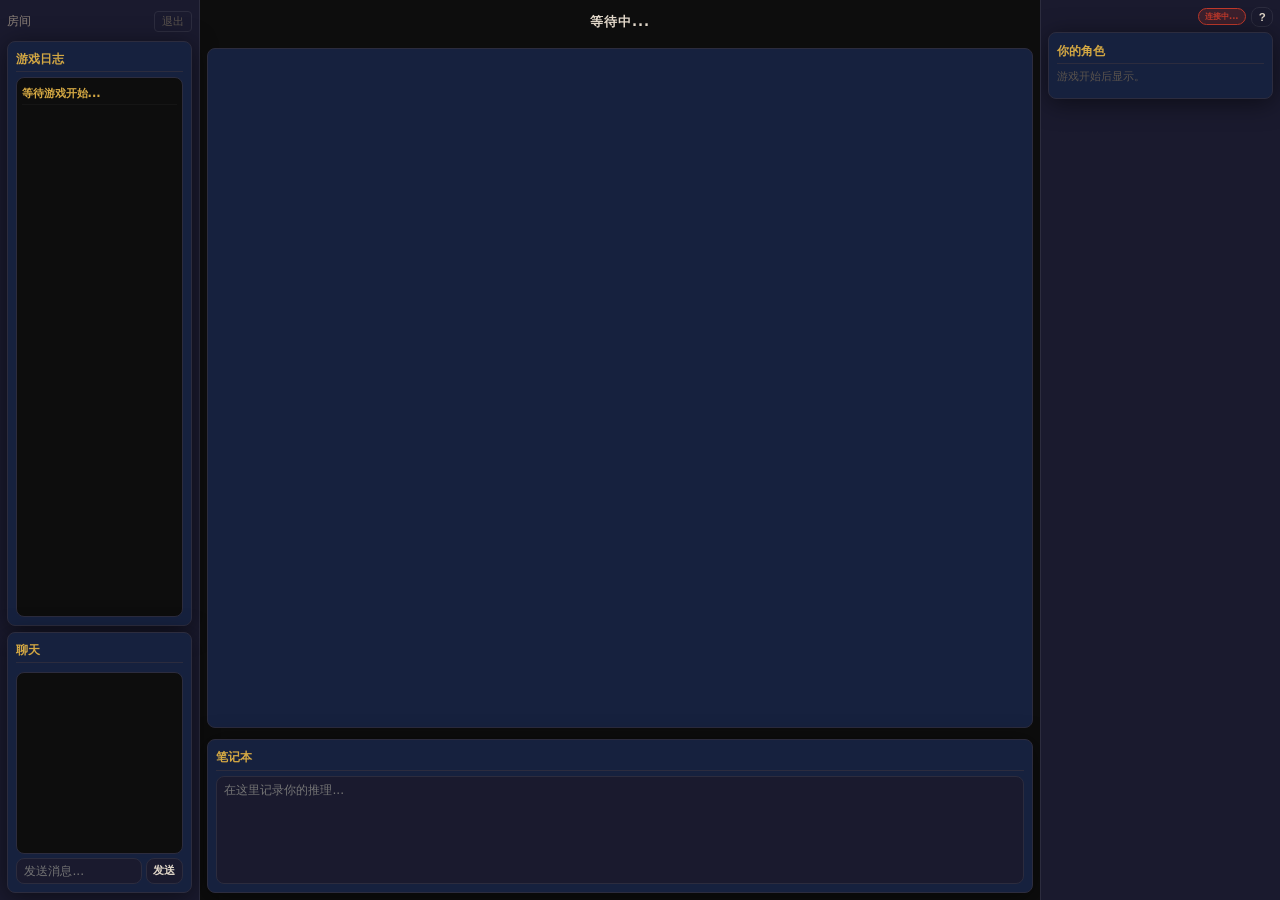
<file: static/game.html>
<!DOCTYPE html>
<html lang="zh-CN">
<head>
    <meta charset="UTF-8">
    <meta name="viewport" content="width=device-width, initial-scale=1.0">
    <title>血染钟楼 - 游戏中</title>
    <link rel="stylesheet" href="/static/css/style.css">
</head>
<body>
    <!-- Join overlay -->
    <div id="join-overlay" class="hidden" style="position:fixed;inset:0;background:rgba(0,0,0,0.85);z-index:100;display:flex;align-items:center;justify-content:center;">
        <div class="card" style="max-width:360px;width:90%;">
            <h2>加入游戏</h2>
            <label for="input-player-name">你的昵称</label>
            <div class="input-group">
                <input type="text" id="input-player-name" placeholder="输入昵称" maxlength="12" autofocus>
                <button class="btn btn-gold" id="btn-join-game">加入</button>
            </div>
        </div>
    </div>

    <!-- Game over overlay -->
    <div id="gameover-overlay" class="hidden" style="position:fixed;inset:0;background:rgba(0,0,0,0.9);z-index:100;overflow-y:auto;padding:1rem;"></div>

    <!-- Role help modal -->
    <div id="role-modal" class="hidden" style="position:fixed;inset:0;background:rgba(0,0,0,0.85);z-index:100;overflow-y:auto;padding:1rem;">
        <div class="card" style="max-width:860px;margin:1rem auto;">
            <div style="display:flex;justify-content:space-between;align-items:center;">
                <h2 style="border:none;margin:0;padding:0;">帮助</h2>
                <button class="btn btn-secondary btn-sm" id="btn-close-roles">关闭</button>
            </div>
            <div class="help-tabs" style="margin-top:0.5rem;">
                <button class="help-tab active" data-tab="roles">角色介绍</button>
                <button class="help-tab" data-tab="dist">阵营人数</button>
            </div>
            <div id="tab-roles" class="help-tab-content" style="margin-top:0.75rem;">
                <div id="role-list-content"></div>
            </div>
            <div id="tab-dist" class="help-tab-content hidden" style="margin-top:0.75rem;">
                <div id="dist-content"></div>
            </div>
        </div>
    </div>

    <!-- Toast container -->
    <div id="toast-container" style="position:fixed;top:1rem;right:1rem;z-index:50;max-width:320px;"></div>

    <main>
        <div class="game-layout">
            <!-- LEFT COLUMN -->
            <div class="col-left">
                <div class="left-header">
                    <span class="room-code">房间 <strong id="room-code-display"></strong></span>
                    <button id="btn-leave-room" class="btn-leave" title="退出房间">退出</button>
                </div>
                <div class="card log-card" style="flex:7;">
                    <h2>游戏日志</h2>
                    <div id="game-log" class="game-log">
                        <div class="log-entry phase">等待游戏开始...</div>
                    </div>
                </div>
                <div class="card chat-card" style="flex:3;">
                    <h2>聊天</h2>
                    <div id="chat-box" class="chat-box"></div>
                    <div class="input-group">
                        <input type="text" id="input-chat" placeholder="发送消息..." maxlength="200">
                        <button class="btn btn-secondary btn-sm" id="btn-send-chat">发送</button>
                    </div>
                </div>
            </div>

            <!-- CENTER COLUMN -->
            <div class="col-center">
                <div id="phase-banner" class="phase-banner">等待中...</div>
                <div id="broadcast-bar" class="broadcast-bar"></div>
                <div class="town-card">
                    <div id="town-square" class="town-square"></div>
                </div>
                <div id="host-controls"></div>
                <div class="card notebook-card">
                    <h2>笔记本</h2>
                    <textarea id="notebook" class="notebook" placeholder="在这里记录你的推理..."></textarea>
                </div>
            </div>

            <!-- RIGHT COLUMN -->
            <div class="col-right">
                <div style="display:flex;justify-content:flex-end;align-items:center;gap:0.4rem;">
                    <span id="restart-vote-area"></span>
                    <span id="conn-status" class="conn-status disconnected">连接中...</span>
                    <button class="btn btn-secondary btn-sm" id="btn-show-roles" title="角色介绍">?</button>
                </div>
                <div class="card role-info-card">
                    <h2>你的角色</h2>
                    <div id="private-panel">
                        <p style="color:var(--text-muted);font-size:0.8rem;">游戏开始后显示。</p>
                    </div>
                    <div id="night-info-container" class="night-info-scroll"></div>
                    <div id="slayer-btn-area"></div>
                </div>

                <!-- Day panel: nominations + voting -->
                <div id="day-panel" class="card nom-card hidden">
                    <h2>提名情况</h2>
                    <div id="action-panel" class="day-action-area hidden"></div>
                    <div id="nom-controls"></div>
                    <div id="nomination-records" class="nom-records-scroll"></div>
                </div>

                <!-- Night action panel -->
                <div id="night-action-panel" class="action-panel hidden"></div>

                <!-- Day action buttons -->
                <div id="day-buttons" class="hidden day-btns-area"></div>
            </div>
        </div>
    </main>

    <script src="/static/js/ws.js"></script>
    <script src="/static/js/game.js"></script>
</body>
</html>
</file>
<file: static/css/style.css>
/* Blood on the Clocktower – Dark Gothic Theme */

:root {
    --bg-primary: #0d0d0d;
    --bg-secondary: #1a1a2e;
    --bg-card: #16213e;
    --bg-input: #1a1a2e;
    --text-primary: #e0d6c8;
    --text-secondary: #8b8078;
    --text-muted: #5a534d;
    --accent-red: #c0392b;
    --accent-gold: #d4a843;
    --accent-blue: #2e86c1;
    --accent-green: #27ae60;
    --border-color: #2c2c3e;
    --shadow: 0 4px 24px rgba(0, 0, 0, 0.5);
    --radius: 8px;
}

* { margin: 0; padding: 0; box-sizing: border-box; }

html {
    font-size: clamp(14px, 0.85vw, 18px);
}

html, body {
    height: 100%;
    font-family: 'Segoe UI', system-ui, -apple-system, sans-serif;
    background: var(--bg-primary);
    color: var(--text-primary);
    line-height: 1.5;
}

body {
    display: flex;
    flex-direction: column;
    min-height: 100vh;
}

body:has(.game-layout) { overflow: hidden; }

/* ---- Index page ---- */

.container {
    max-width: 720px;
    margin: 0 auto;
    padding: 1rem;
    width: 100%;
}

header {
    text-align: center;
    padding: 0.75rem 1rem 0.5rem;
    border-bottom: 1px solid var(--border-color);
}

header h1 {
    font-size: 1.4rem;
    color: var(--accent-gold);
    letter-spacing: 2px;
    text-shadow: 0 0 20px rgba(212, 168, 67, 0.3);
}

header .subtitle {
    color: var(--text-secondary);
    font-size: 0.85rem;
    margin-top: 0.15rem;
}

.name-bar {
    margin-top: 0.4rem;
    display: inline-flex;
    align-items: center;
    gap: 0.5rem;
    background: rgba(212,168,67,0.08);
    border: 1px solid rgba(212,168,67,0.25);
    border-radius: 2rem;
    padding: 0.3rem 1rem;
}

.name-bar #name-display {
    font-size: 1.05rem;
    font-weight: 700;
    color: var(--accent-gold);
    letter-spacing: 1px;
}

.btn-inline {
    background: none;
    border: 1px solid var(--border-color);
    border-radius: 4px;
    color: var(--text-secondary);
    cursor: pointer;
    font-size: 0.88rem;
    padding: 0.15rem 0.5rem;
    transition: all 0.15s;
}

.btn-inline:hover { color: var(--accent-gold); border-color: var(--accent-gold); }

/* ---- Game layout ---- */

main {
    flex: 1;
    padding: 0.5rem 0.75rem;
}

main:has(.game-layout) {
    height: 100vh;
    padding: 0;
    overflow: hidden;
}

.game-layout {
    display: grid;
    grid-template-columns: clamp(200px, 14vw, 320px) 1fr clamp(240px, 16vw, 380px);
    height: 100vh;
}

/* ---- Left column ---- */

.col-left {
    display: flex;
    flex-direction: column;
    border-right: 1px solid var(--border-color);
    background: var(--bg-secondary);
    padding: 0.5rem;
    gap: 0.4rem;
    min-height: 0;
}

.left-header {
    display: flex;
    justify-content: space-between;
    align-items: center;
    padding: 0.25rem 0;
    flex-shrink: 0;
}

.room-code { color: var(--text-secondary); font-size: 0.88rem; }
.room-code strong { color: var(--accent-gold); letter-spacing: 2px; }

.btn-leave {
    padding: 0.15rem 0.5rem;
    font-size: 0.8rem;
    background: transparent;
    color: var(--text-muted);
    border: 1px solid var(--border-color);
    border-radius: 4px;
    cursor: pointer;
    transition: color 0.2s, border-color 0.2s;
}
.btn-leave:hover { color: var(--accent-red); border-color: var(--accent-red); }

.log-card {
    display: flex;
    flex-direction: column;
    min-height: 0;
    overflow: hidden;
}

.game-log {
    flex: 1;
    overflow-y: auto;
    padding: 0.3rem;
    background: var(--bg-primary);
    border-radius: var(--radius);
    border: 1px solid var(--border-color);
    min-height: 60px;
}

.game-log .log-entry {
    padding: 0.15rem 0;
    font-size: 0.82rem;
    color: var(--text-secondary);
    border-bottom: 1px solid rgba(255, 255, 255, 0.03);
}
.game-log .log-entry.death { color: var(--accent-red); }
.game-log .log-entry.phase { color: var(--accent-gold); font-weight: 600; }
.game-log .log-entry.ability { color: var(--accent-blue); }
.game-log .log-entry.vote { color: var(--accent-green); }

.chat-card {
    display: flex;
    flex-direction: column;
    gap: 0.3rem;
    min-height: 0;
    overflow: hidden;
}

.chat-box {
    flex: 1;
    overflow-y: auto;
    padding: 0.3rem;
    background: var(--bg-primary);
    border-radius: var(--radius);
    border: 1px solid var(--border-color);
    min-height: 30px;
}

.chat-box .chat-msg {
    padding: 0.1rem 0;
    font-size: 0.82rem;
    color: var(--text-secondary);
}

.chat-box .chat-msg .chat-name {
    color: var(--accent-gold);
    font-weight: 600;
}

/* ---- Center column ---- */

.col-center {
    display: flex;
    flex-direction: column;
    padding: 0.5rem;
    gap: 0.4rem;
    min-height: 0;
    overflow: hidden;
}

.phase-banner {
    text-align: center;
    padding: 0.35rem;
    border-radius: var(--radius);
    font-weight: 700;
    font-size: 0.95rem;
    letter-spacing: 1px;
    flex-shrink: 0;
}
.phase-banner.night { background: linear-gradient(135deg, #0f0c29, #302b63); color: #a8b5e0; border: 1px solid #302b63; }
.phase-banner.day { background: linear-gradient(135deg, #2c1810, #5a3520); color: var(--accent-gold); border: 1px solid #5a3520; }
.phase-banner.gameover { background: linear-gradient(135deg, #1a0a0a, #4a1a1a); color: var(--accent-red); border: 1px solid #4a1a1a; }

.broadcast-bar {
    text-align: center;
    padding: 0.35rem 0.6rem;
    background: var(--bg-card);
    border: 1px solid var(--border-color);
    border-radius: var(--radius);
    color: var(--accent-gold);
    font-weight: 600;
    flex-shrink: 0;
    transition: all 0.3s;
    display: flex;
    flex-direction: column;
    gap: 0.1rem;
}
.broadcast-prev {
    font-size: 0.82rem;
    color: var(--text-muted);
    font-weight: 400;
    overflow: hidden;
    white-space: nowrap;
    text-overflow: ellipsis;
    min-height: 1.2rem;
    opacity: 0.65;
}
.broadcast-current {
    font-size: 1rem;
    overflow: hidden;
    white-space: nowrap;
    text-overflow: ellipsis;
    min-height: 1.4rem;
}
.broadcast-bar:empty { padding: 0; min-height: 0; border: none; }
.broadcast-bar.flash { animation: broadcastFlash 0.5s; }
@keyframes broadcastFlash {
    0%, 100% { background: var(--bg-card); }
    50% { background: rgba(212, 168, 67, 0.15); }
}

.town-card {
    flex: 1;
    background: var(--bg-card);
    border: 1px solid var(--border-color);
    border-radius: var(--radius);
    padding: 0.5rem;
    display: flex;
    align-items: center;
    justify-content: center;
    min-height: 0;
    overflow: hidden;
}

.notebook-card {
    flex-shrink: 0;
    display: flex;
    flex-direction: column;
}

.notebook {
    resize: none;
    height: clamp(100px, 12vh, 180px);
    line-height: 1.4;
    font-size: 0.88rem;
}

/* ---- Right column ---- */

.col-right {
    display: flex;
    flex-direction: column;
    border-left: 1px solid var(--border-color);
    background: var(--bg-secondary);
    padding: 0.5rem;
    gap: 0.4rem;
    min-height: 0;
    overflow-y: auto;
}

.role-info-card {
    flex-shrink: 0;
}

.night-info-scroll { max-height: clamp(100px, 12vh, 200px); overflow-y: auto; margin-top: 0.3rem; }

.nom-card {
    flex: 1;
    display: flex;
    flex-direction: column;
    min-height: 0;
    overflow: hidden;
}

.nom-records-scroll {
    flex: 1;
    overflow-y: auto;
    min-height: 0;
}

.day-btns-area {
    flex-shrink: 0;
    display: flex;
    flex-direction: column;
    gap: 0.3rem;
}

/* ---- Cards ---- */

.card {
    background: var(--bg-card);
    border: 1px solid var(--border-color);
    border-radius: var(--radius);
    padding: 0.6rem;
    box-shadow: var(--shadow);
    flex-shrink: 0;
}

.card h2 {
    color: var(--accent-gold);
    font-size: 0.88rem;
    margin-bottom: 0.35rem;
    border-bottom: 1px solid var(--border-color);
    padding-bottom: 0.2rem;
}

/* ---- Buttons ---- */

.btn {
    display: inline-flex;
    align-items: center;
    justify-content: center;
    padding: 0.4rem 0.8rem;
    border: none;
    border-radius: var(--radius);
    font-size: 0.88rem;
    font-weight: 600;
    cursor: pointer;
    transition: all 0.2s;
    text-decoration: none;
    gap: 0.3rem;
}
.btn:disabled { opacity: 0.4; cursor: not-allowed; }
.btn-primary { background: var(--accent-red); color: #fff; }
.btn-primary:hover:not(:disabled) { background: #e74c3c; box-shadow: 0 0 12px rgba(192,57,43,0.4); }
.btn-secondary { background: var(--bg-secondary); color: var(--text-primary); border: 1px solid var(--border-color); }
.btn-secondary:hover:not(:disabled) { background: #252545; }
.btn-gold { background: var(--accent-gold); color: #0d0d0d; }
.btn-gold:hover:not(:disabled) { background: #e6b84d; }
.btn-success { background: var(--accent-green); color: #fff; }
.btn-danger { background: var(--accent-red); color: #fff; }
.btn-sm { padding: 0.2rem 0.45rem; font-size: 0.82rem; }
.btn-block { display: flex; width: 100%; }

/* ---- Inputs ---- */

input[type="text"], input[type="number"], textarea {
    background: var(--bg-input);
    border: 1px solid var(--border-color);
    border-radius: var(--radius);
    padding: 0.35rem 0.5rem;
    color: var(--text-primary);
    font-size: 0.88rem;
    width: 100%;
    outline: none;
    transition: border-color 0.2s;
    font-family: inherit;
}
input:focus, textarea:focus { border-color: var(--accent-gold); }
.input-group { display: flex; gap: 0.3rem; }
.input-group input { flex: 1; }
label { display: block; color: var(--text-secondary); font-size: 0.88rem; margin-bottom: 0.2rem; }

/* ---- Town Square ---- */

.town-square {
    position: relative;
    width: 100%;
    max-width: clamp(360px, 32vw, 600px);
    aspect-ratio: 1.4;
    margin: 0 auto;
}

.town-square .seat {
    position: absolute;
    width: clamp(56px, 5vw, 96px);
    height: clamp(56px, 5vw, 96px);
    border-radius: 50%;
    background: var(--bg-secondary);
    border: 2px solid var(--border-color);
    display: flex;
    flex-direction: column;
    align-items: center;
    justify-content: center;
    font-size: clamp(0.6rem, 0.8vw, 0.85rem);
    cursor: pointer;
    transition: all 0.2s;
    text-align: center;
    transform: translate(-50%, -50%);
}

.town-square .seat:hover {
    border-color: var(--accent-gold);
    box-shadow: 0 0 10px rgba(212, 168, 67, 0.25);
}

.town-square .seat.dead { border-color: #555; opacity: 0.45; }
.town-square .seat.dead.no-vote { opacity: 0.25; border-style: dashed; }
.town-square .seat.self { border-color: var(--accent-blue); box-shadow: 0 0 8px rgba(46, 134, 193, 0.4); }

.town-square .seat.selectable {
    border-color: var(--accent-green);
    box-shadow: 0 0 12px rgba(39, 174, 96, 0.5);
    animation: selectPulse 1.5s infinite;
    opacity: 1;
}

@keyframes selectPulse {
    0%, 100% { box-shadow: 0 0 8px rgba(39, 174, 96, 0.3); }
    50% { box-shadow: 0 0 16px rgba(39, 174, 96, 0.7); }
}

.town-square .seat.selected {
    border-color: var(--accent-gold);
    box-shadow: 0 0 14px rgba(212, 168, 67, 0.5);
}

.town-square .seat .seat-number {
    position: absolute; top: -6px; left: 50%; transform: translateX(-50%);
    font-size: clamp(1.1rem, 1.8vw, 2rem); font-weight: 700; color: var(--accent-gold); line-height: 1;
}

.town-square .seat .seat-name {
    font-weight: 600; font-size: clamp(0.65rem, 0.85vw, 1rem);
    max-width: clamp(48px, 4.5vw, 80px); overflow: hidden; text-overflow: ellipsis; white-space: nowrap;
}

.town-square .seat .seat-dead-mark {
    position: absolute; font-size: clamp(1rem, 1.3vw, 1.6rem); color: var(--accent-red);
    font-weight: 700; opacity: 0.8; pointer-events: none;
}
.town-square .seat .seat-check {
    position: absolute; bottom: -2px; right: -4px;
    font-size: clamp(0.45rem, 0.6vw, 0.7rem); color: #2ecc71; font-weight: 700;
    background: rgba(0,0,0,0.6); border-radius: 50%;
    width: clamp(0.7rem, 0.9vw, 1.1rem); height: clamp(0.7rem, 0.9vw, 1.1rem); line-height: clamp(0.7rem, 0.9vw, 1.1rem);
    text-align: center; pointer-events: none;
}

.town-square .seat .seat-tag {
    position: absolute; bottom: -3px; left: 50%; transform: translateX(-50%);
    font-size: clamp(0.35rem, 0.45vw, 0.55rem); font-weight: 700; padding: 0 0.2rem; border-radius: 2px; line-height: 1.3;
}
.town-square .seat .seat-tag.bot { background: #5865f2; color: #fff; }
.town-square .seat .seat-tag.host { background: var(--accent-gold); color: #0d0d0d; }

.town-square .center-info {
    position: absolute; top: 50%; left: 50%; transform: translate(-50%, -50%);
    text-align: center; color: var(--text-secondary); font-size: clamp(0.7rem, 0.9vw, 1rem);
}

/* ---- Seat marks ---- */

.seat-mark-wrap {
    position: absolute;
    display: flex;
    align-items: center;
    gap: 0.1rem;
    z-index: 2;
    white-space: nowrap;
}

.seat-mark {
    font-size: clamp(0.7rem, 0.95vw, 1.1rem);
    color: var(--text-muted);
    background: var(--bg-card);
    border: 1px solid var(--border-color);
    border-radius: 3px;
    padding: 0.05rem 0.3rem;
    cursor: pointer;
    white-space: nowrap;
    line-height: 1.4;
    transition: all 0.15s;
}

.seat-mark:hover { border-color: var(--accent-gold); color: var(--text-primary); }
.seat-mark.has-mark { background: rgba(0,0,0,0.5); }

.seat-mark-clear {
    font-size: clamp(0.55rem, 0.7vw, 0.8rem);
    color: var(--text-muted);
    cursor: pointer;
    line-height: 1;
    opacity: 0.5;
    transition: all 0.15s;
}
.seat-mark-clear:hover { color: var(--accent-red); opacity: 1; }

/* ---- Mark picker popup ---- */

.mark-picker {
    background: var(--bg-card);
    border: 1px solid var(--border-color);
    border-radius: var(--radius);
    padding: 0.5rem;
    display: flex;
    flex-direction: column;
    gap: 0.35rem;
    max-width: 480px;
    box-shadow: 0 8px 32px rgba(0,0,0,0.6);
}

.mark-group {
    display: flex;
    flex-wrap: wrap;
    align-items: center;
    gap: 0.3rem;
    padding-left: 3.8rem;
}

.mark-group-label {
    font-size: 0.85rem;
    font-weight: bold;
    width: 3.5rem;
    flex-shrink: 0;
    margin-left: -3.8rem;
}

.mark-opt {
    padding: 0.25rem 0.55rem;
    font-size: 0.85rem;
    background: rgba(255,255,255,0.04);
    border: 1.5px solid var(--border-color);
    border-radius: 4px;
    color: var(--text-primary);
    cursor: pointer;
    transition: all 0.1s;
    font-weight: 500;
}

.mark-opt:hover { filter: brightness(1.4); background: rgba(255,255,255,0.1); }
.mark-opt.active { background: rgba(255,255,255,0.15); font-weight: bold; box-shadow: 0 0 4px currentColor; }

.mark-custom-input {
    width: 6rem !important;
    padding: 0.2rem 0.4rem !important;
    font-size: 0.85rem !important;
    background: var(--bg-input);
    border: 1.5px solid var(--border-color);
    border-radius: 4px;
    color: var(--text-primary);
}
.mark-custom-input:focus { border-color: var(--accent-gold); }
.mark-custom-confirm {
    padding: 0.2rem 0.5rem;
    color: var(--accent-green) !important;
    border-color: var(--accent-green) !important;
    font-weight: bold;
}

/* ---- In-game confirm dialog ---- */

.ingame-confirm-overlay {
    position: fixed; inset: 0; z-index: 100;
    background: rgba(0,0,0,0.5);
    display: flex; align-items: center; justify-content: center;
}

.ingame-confirm-box {
    background: var(--bg-card);
    border: 1px solid var(--accent-gold);
    border-radius: var(--radius);
    padding: 1.2rem 1.5rem;
    text-align: center;
    min-width: 240px;
    box-shadow: 0 8px 32px rgba(0,0,0,0.6);
}

.ingame-confirm-msg {
    font-size: 0.85rem;
    margin-bottom: 0.8rem;
    color: var(--text-primary);
}

.ingame-confirm-btns {
    display: flex; gap: 0.6rem; justify-content: center;
}

.ingame-confirm-btns .btn { min-width: 70px; }

/* ---- Role card ---- */

.role-card {
    background: var(--bg-secondary);
    border: 2px solid var(--border-color);
    border-radius: var(--radius);
    padding: 0.5rem;
    text-align: center;
}
.role-card.good { border-color: var(--accent-blue); }
.role-card.evil { border-color: var(--accent-red); }
.role-card .role-name { font-size: 1rem; font-weight: 700; margin-bottom: 0.1rem; }
.role-card.good .role-name { color: var(--accent-blue); }
.role-card.evil .role-name { color: var(--accent-red); }
.role-card .role-team { font-size: 0.78rem; color: var(--text-secondary); margin-bottom: 0.15rem; }
.role-card .role-ability { font-size: 0.82rem; color: var(--text-primary); line-height: 1.4; }

/* ---- Day action area ---- */

.day-action-area {
    border: 2px solid var(--accent-gold);
    border-radius: var(--radius);
    padding: 0.5rem;
    margin-bottom: 0.3rem;
    animation: fadeIn 0.3s;
    background: rgba(212, 168, 67, 0.05);
}
.day-action-area h3 { color: var(--accent-gold); font-size: 0.8rem; margin-bottom: 0.3rem; }

/* ---- Night action panel ---- */

.action-panel {
    background: var(--bg-card);
    border: 2px solid var(--accent-gold);
    border-radius: var(--radius);
    padding: 0.5rem;
    animation: fadeIn 0.3s;
}
.action-panel h3 { color: var(--accent-gold); font-size: 0.8rem; margin-bottom: 0.3rem; }

.action-panel .options, .day-action-area .options {
    display: flex; flex-direction: column; gap: 0.2rem;
}

.action-panel .option-btn, .day-action-area .option-btn {
    display: flex; align-items: center; gap: 0.4rem;
    padding: 0.35rem 0.5rem;
    background: var(--bg-secondary);
    border: 1px solid var(--border-color);
    border-radius: var(--radius);
    color: var(--text-primary);
    cursor: pointer; transition: all 0.15s; font-size: 0.85rem;
}
.action-panel .option-btn:hover, .day-action-area .option-btn:hover {
    border-color: var(--accent-gold); background: #1e1e3a;
}
.action-panel .option-btn.selected, .day-action-area .option-btn.selected {
    border-color: var(--accent-gold); background: rgba(212, 168, 67, 0.15);
}

/* ---- Info messages ---- */

.info-panel {
    background: var(--bg-secondary);
    border-left: 3px solid var(--accent-blue);
    border-radius: 0 var(--radius) var(--radius) 0;
    padding: 0.35rem 0.5rem;
    margin-bottom: 0.3rem;
    animation: fadeIn 0.3s;
    font-size: 0.85rem;
}
.info-panel.warning { border-left-color: var(--accent-gold); }
.info-panel.danger { border-left-color: var(--accent-red); }

/* ---- Vote bar ---- */

.vote-section { display: flex; gap: 0.4rem; justify-content: center; margin: 0.3rem 0; }

/* ---- Timer ---- */

.timer { text-align: center; font-size: 1.2rem; font-weight: 700; color: var(--accent-gold); margin: 0.15rem 0; font-variant-numeric: tabular-nums; }

/* ---- Nomination table ---- */

.nom-table { width: 100%; border-collapse: collapse; font-size: 0.78rem; margin-top: 0.3rem; }
.nom-table th, .nom-table td { padding: 0.2rem 0.25rem; text-align: left; border-bottom: 1px solid var(--border-color); }
.nom-table th { color: var(--text-muted); font-weight: 600; font-size: 0.72rem; text-transform: uppercase; letter-spacing: 0.5px; }
.nom-pass { color: var(--accent-red); font-weight: 700; }
.nom-fail { color: var(--text-muted); }

/* ---- Role help modal (two-column: townsfolk | others) ---- */

.role-modal-grid {
    display: grid;
    grid-template-columns: 1fr 1fr;
    gap: 0.75rem;
    align-items: start;
}

.role-col h3 {
    color: var(--accent-gold);
    font-size: 0.88rem;
    font-weight: 700;
    margin-bottom: 0.3rem;
    border-bottom: 1px solid var(--border-color);
    padding-bottom: 0.2rem;
}

.role-help-item {
    display: flex;
    gap: 0.35rem;
    padding: 0.25rem 0.35rem;
    background: var(--bg-secondary);
    border-radius: var(--radius);
    border: 1px solid var(--border-color);
    font-size: 0.82rem;
    margin-bottom: 0.2rem;
}

.role-help-item .rh-name {
    font-weight: 700;
    min-width: 50px;
    flex-shrink: 0;
}
.role-help-item.townsfolk .rh-name { color: var(--accent-blue); }
.role-help-item.outsider .rh-name { color: #8e7cc3; }
.role-help-item.minion .rh-name { color: var(--accent-red); }
.role-help-item.demon .rh-name { color: #e74c3c; }
.role-help-item .rh-ability { color: var(--text-secondary); font-size: 0.7rem; }

/* ---- Help modal tabs ---- */

.help-tabs { display: flex; gap: 0.3rem; border-bottom: 1px solid var(--border-color); padding-bottom: 0.3rem; }
.help-tab {
    background: none; border: 1px solid var(--border-color); color: var(--text-muted);
    padding: 0.25rem 0.75rem; border-radius: var(--radius) var(--radius) 0 0;
    cursor: pointer; font-size: 0.88rem; font-weight: 600; transition: all 0.2s;
}
.help-tab.active { background: var(--accent-gold); color: var(--bg-primary); border-color: var(--accent-gold); }
.help-tab:hover:not(.active) { color: var(--text-primary); border-color: var(--text-muted); }

/* ---- Distribution table ---- */

.dist-table { width: 100%; border-collapse: collapse; font-size: 0.88rem; }
.dist-table th {
    text-align: center; padding: 0.35rem 0.3rem;
    font-size: 0.78rem; font-weight: 600; text-transform: uppercase;
    letter-spacing: 0.5px; color: var(--text-muted);
    border-bottom: 2px solid var(--border-color);
}
.dist-table td { text-align: center; padding: 0.35rem 0.3rem; border-bottom: 1px solid rgba(255,255,255,0.04); }
.dist-table tr:hover { background: rgba(255,255,255,0.03); }
.dist-table tr.dist-current { background: rgba(212,168,67,0.12); }
.dist-table tr.dist-current td { font-weight: 700; }

/* ---- Game over review ---- */

.review-teams { display: grid; grid-template-columns: 1fr 1fr; gap: 0.5rem; }
.review-team { background: var(--bg-secondary); border-radius: var(--radius); padding: 0.5rem; border: 1px solid var(--border-color); }
.review-player { display: flex; gap: 0.4rem; align-items: center; padding: 0.15rem 0; font-size: 0.85rem; }
.review-player.dead { opacity: 0.5; text-decoration: line-through; }
.review-events { background: var(--bg-secondary); border-radius: var(--radius); padding: 0.5rem; border: 1px solid var(--border-color); max-height: 200px; overflow-y: auto; }
.review-event { padding: 0.15rem 0; font-size: 0.85rem; color: var(--text-secondary); border-bottom: 1px solid rgba(255,255,255,0.03); }

/* ---- Utility ---- */

.hidden { display: none !important; }
.mt-1 { margin-top: 0.4rem; }

@keyframes fadeIn {
    from { opacity: 0; transform: translateY(4px); }
    to { opacity: 1; transform: translateY(0); }
}

::-webkit-scrollbar { width: 5px; }
::-webkit-scrollbar-track { background: var(--bg-primary); }
::-webkit-scrollbar-thumb { background: var(--border-color); border-radius: 3px; }

/* ---- Player tag (seat + name) ---- */

.ptag { display: inline; white-space: nowrap; }
.ptag-seat {
    display: inline-block; min-width: 1.1em; text-align: center;
    font-size: 0.72em; font-weight: 700; color: var(--accent-gold);
    background: rgba(255,193,7,0.12); border-radius: 3px;
    padding: 0 0.15em; margin-right: 0.12em;
    vertical-align: baseline; line-height: 1.3;
}

/* ---- Connection status ---- */

.conn-status {
    padding: 0.1rem 0.45rem; border-radius: 20px;
    font-size: 0.6rem; font-weight: 600; white-space: nowrap;
}
.conn-status.connected { background: rgba(39,174,96,0.2); color: var(--accent-green); border: 1px solid var(--accent-green); }
.conn-status.disconnected { background: rgba(192,57,43,0.2); color: var(--accent-red); border: 1px solid var(--accent-red); animation: pulse 1.5s infinite; }
@keyframes pulse { 0%, 100% { opacity: 1; } 50% { opacity: 0.5; } }

/* ---- Responsive ---- */

@media (max-width: 1024px) {
    .game-layout { grid-template-columns: clamp(170px, 18vw, 220px) 1fr clamp(200px, 22vw, 260px); }
    .town-square .seat { width: 56px; height: 56px; }
}

@media (max-width: 768px) {
    body:has(.game-layout) { overflow: auto; }
    main:has(.game-layout) { height: auto; overflow: visible; }
    .game-layout {
        grid-template-columns: 1fr;
        grid-template-rows: auto;
        height: auto;
    }
    .col-left {
        order: 3;
        border: none;
        overflow: visible;
    }
    .col-center {
        order: 1;
        border: none;
        overflow: visible;
    }
    .col-right {
        order: 2;
        border: none;
        max-height: none;
        overflow: visible;
    }
    .col-left .log-card, .col-left .chat-card { flex: none !important; }
    .town-card { min-height: 280px; }
    .town-square { max-width: 320px; }
    .town-square .seat { width: 56px; height: 56px; font-size: 0.6rem; }
    .town-square .seat .seat-number { font-size: 1.1rem; }
    .town-square .seat .seat-name { font-size: 0.6rem; max-width: 48px; }
    .notebook { height: 80px; }
    .game-log { height: 180px; max-height: none; }
    .chat-box { height: 120px; max-height: none; }
    .night-info-scroll { max-height: 100px; }
    .role-modal-grid { grid-template-columns: 1fr; }
}
</file>
